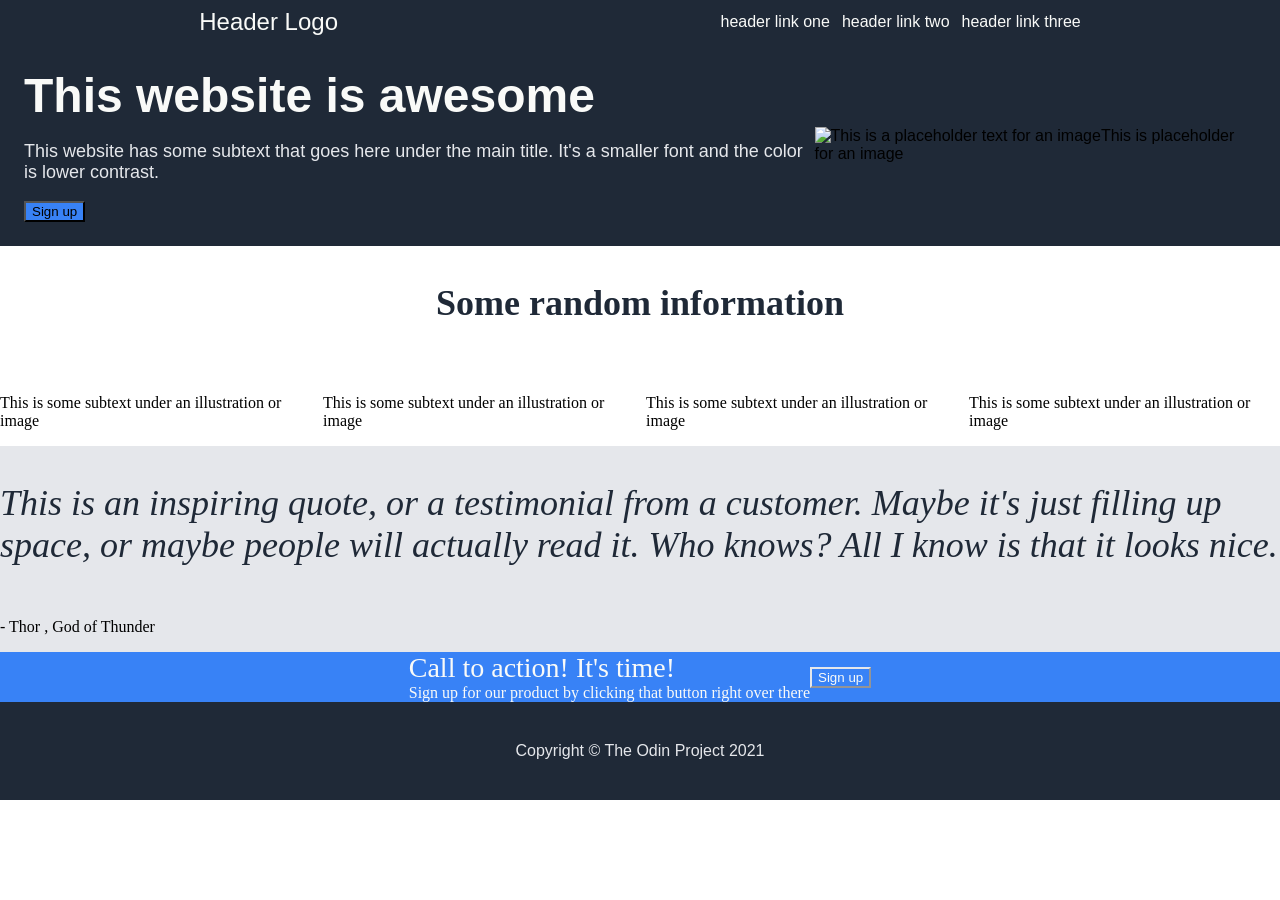
<file: index.html>
<!DOCTYPE html>
<html lang="en">
<head>
    <meta charset="UTF-8">
    <meta name="viewport" content="width=device-width, initial-scale=1.0">
    <link href="style.css" rel="stylesheet">
    <title>Document</title>
</head>
<body>

<!--         HEADER SECTION        -->
    <div class="header">
        <p>Header Logo</p>
        <ul>
            <li>header link one</li>
            <li>header link two</li>
            <li>header link three</li>
        </ul>
    </div>

<!--          HERO SECTION         -->
    <div class="hero">
        <div class="hero-text">
            <div class="hero-main-text">
                <span>This website is awesome</span>
            </div>
            <div class="hero-secondary-text">
                <p>This website has some subtext that goes
                here under the main title. It's a smaller
                font and the color is lower contrast.
                </p>
            </div>
            <button>Sign up</button>
       </div>
       <div class="hero-right">
            <img alt="This is a placeholder text for an image">This is placeholder for an image
       </div> 
    </div>

<!--       INFORMATION SECTION             -->
    <div class="information">
        <div class="information-heading">
            <p>Some random information</p>
        </div>
    
        <div class="info-content">
        
            <div class="info">
                <img>
                <div class="information-imageinfo">
                    <p>This is some subtext under an illustration or image</p>
                </div>
            </div>
            <div class="info">
                <img>
                <div class="information-imageinfo">
                    <p>This is some subtext under an illustration or image</p>
                </div>
            </div>
            <div class="info">
                <img>
                <div class="information-imageinfo">
                    <p>This is some subtext under an illustration or image</p>
                </div>
            </div>
            <div class="info">
                <img>
                <div class="information-imageinfo">
                    <p>This is some subtext under an illustration or image</p>            
                </div>
            </div>
        </div>
    </div>

<!--        QOUTE SECTION        -->
    <div class="quote">
        <div class="quote-text">
            <p>This is an inspiring quote, or a testimonial from a customer.
            Maybe it's just filling up space, or maybe people will actually
            read it. Who knows? All I know is that it looks nice.
            </p>
        </div>

        <div class="author">
            <p> - Thor , God of Thunder </p>
        </div>
    </div>

<!--        CALL TO ACTION       -->
    <div class="call-to-action">
        <div class="cta-left">
            <p id="head">Call to action! It's time!</p>
            <p id="member">Sign up for our product by clicking that button right over there</p>

        </div>
        <div class="cta-right">
            <button>Sign up</button>
        </div>
    </div>

    <div class="footer">
        <p>Copyright &copy; The Odin Project 2021</p>
    </div>
</body>
</html>
</file>
<file: style.css>
body
{
    margin:0;
    display:flex;
    flex-direction:column;
    justify-content:space-evenly;
}

.header,.hero,.footer
{
    background-color:#1F2937;
    font-family:Roboto,sans-serif;
    display:flex;
    align-items:center;
}

/* HEADER CSS */

.header
{
    padding:8px;
    color:#F9FAF8;
    justify-content:space-around;
}
.header p , .header ul
{
    padding:0;
    margin:0;
}

.header p
{
    font-size:24px

}

.header ul{
    list-style-type:none;
    text-decoration:none;
    display:flex;
    gap:12px;
}

/* HEADER CSS ENDS HERE */

/* HERO STARTS HERE */

.hero{
    padding:24px;
}


.hero-main-text
{
    font-size:48px;
    color:#F9FAF8;
    font-weight:900;
}

.hero-secondary-text
{
    font-size:18px;
    color:#e5e7eb;
}

button
{
    background-color:#3882F6;
}

/*HERO ENDS HERE */

/*  INFORMATION SECTION */


.information-heading
{
    display:flex;
    justify-content:center;
    font-size:36px;
    color: #1f2937;
    font-weight:900;
}

.info-content
{
    display:flex;
    justify-content:center;
    gap:12px;
}
/* INFORMATION SECTION ENDS HERE */


/*  QUOTE SECTION    */

.quote
{
    background-color: #e5e7eb;
    display:flex;
    flex-flow:column;
}
.quote-text
{
    font-size:36px;
    color:#1f2937;
    font-weight:300;
    font-style:italic;
    margin:0;
    border:0;
}

.quote-author
{
    font-weight:900;
    display:flex;
    justify-content:center;

}

/* QUOTE SECTION ENDS HERE */

/* CALL TO ACTION SECTION HERE */

.call-to-action
{
    display:flex;
    color:#F9FAF8;
    background-color:#3882F6;
    justify-content:center;
    align-items:center;
}

#head
{
    padding:0;
    margin:0;
    font-size:28px;
}

#member
{
    padding:0;
    margin:0;
}

.cta-right button
{
    border-color:#e5e7eb;
    background-color:#3882F6;
    color:#F9FAF8;
}

/* CALL TO ACTION ENDS */


.footer{
    display:flex;
    justify-content:center;
    padding:24px;
    color:#e5e7eb;
}
</file>
